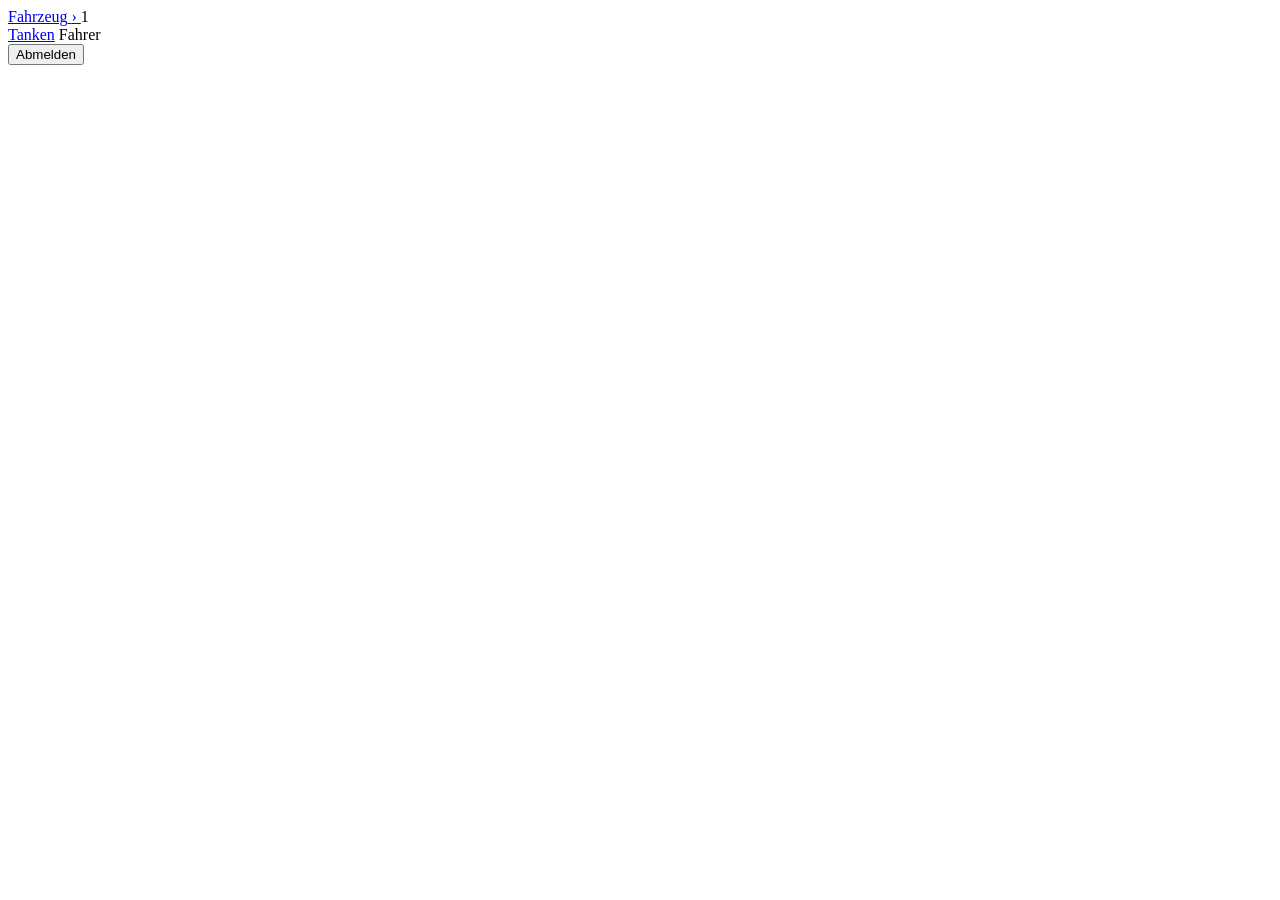
<file: src/main/resources/templates/fragments/header.html>
<!DOCTYPE html>
<html lang="de" xmlns:th="http://www.thymeleaf.org">
<body>

<!--
  Shared app header. Shows the globally selected vehicle (the active context) as a
  link to the vehicle overview, plus the user and logout. `home=true` adds a link
  back to the fuel screen for sub-pages.
-->
<header th:fragment="header(home)"
        class="mb-4 flex items-center justify-between gap-3 text-sm text-zinc-400">
    <a href="/vehicles"
       class="-ml-2 flex items-center gap-2 rounded-lg px-2 py-1 transition hover:text-zinc-200
              focus:outline-none focus-visible:ring-2 focus-visible:ring-zinc-600">
        <span th:if="${selectedVehicle != null}" class="h-3 w-3 rounded-full ring-1 ring-white/10"
              th:style="'background-color:' + ${selectedVehicle.color}"></span>
        <span data-testid="vehicle-context" class="font-medium text-zinc-200"
              th:classappend="${selectedVehicle == null} ? 'text-zinc-400'"
              th:text="${selectedVehicle != null} ? ${selectedVehicle.name} : 'Fahrzeug wählen'">Fahrzeug</span>
        <span class="text-zinc-600" aria-hidden="true">›</span>
    </a>
    <!-- overdue maintenance on the selected vehicle: red badge -> parts page -->
    <a th:if="${selectedVehicle != null and overdueCount > 0}"
       th:href="@{/vehicles/{id}/parts(id=${selectedVehicle.id})}"
       data-testid="overdue-badge"
       th:text="${overdueCount}"
       aria-label="Überfällige Wartung" title="Überfällige Wartung"
       class="-ml-1 mr-auto flex h-5 min-w-5 items-center justify-center rounded-full bg-rose-500/90 px-1.5
              text-xs font-bold tabular-nums text-white">1</a>
    <div class="flex items-center gap-3">
        <a th:if="${home}" href="/" class="text-zinc-500 transition hover:text-zinc-200">Tanken</a>
        <span class="text-zinc-500" th:text="${currentUserName}">Fahrer</span>
        <form th:action="@{/logout}" method="post">
            <button type="submit"
                    class="rounded-lg px-2 py-1 text-zinc-500 transition hover:text-zinc-200
                           focus:outline-none focus-visible:ring-2 focus-visible:ring-zinc-600">
                Abmelden
            </button>
        </form>
    </div>
</header>

</body>
</html>
</file>
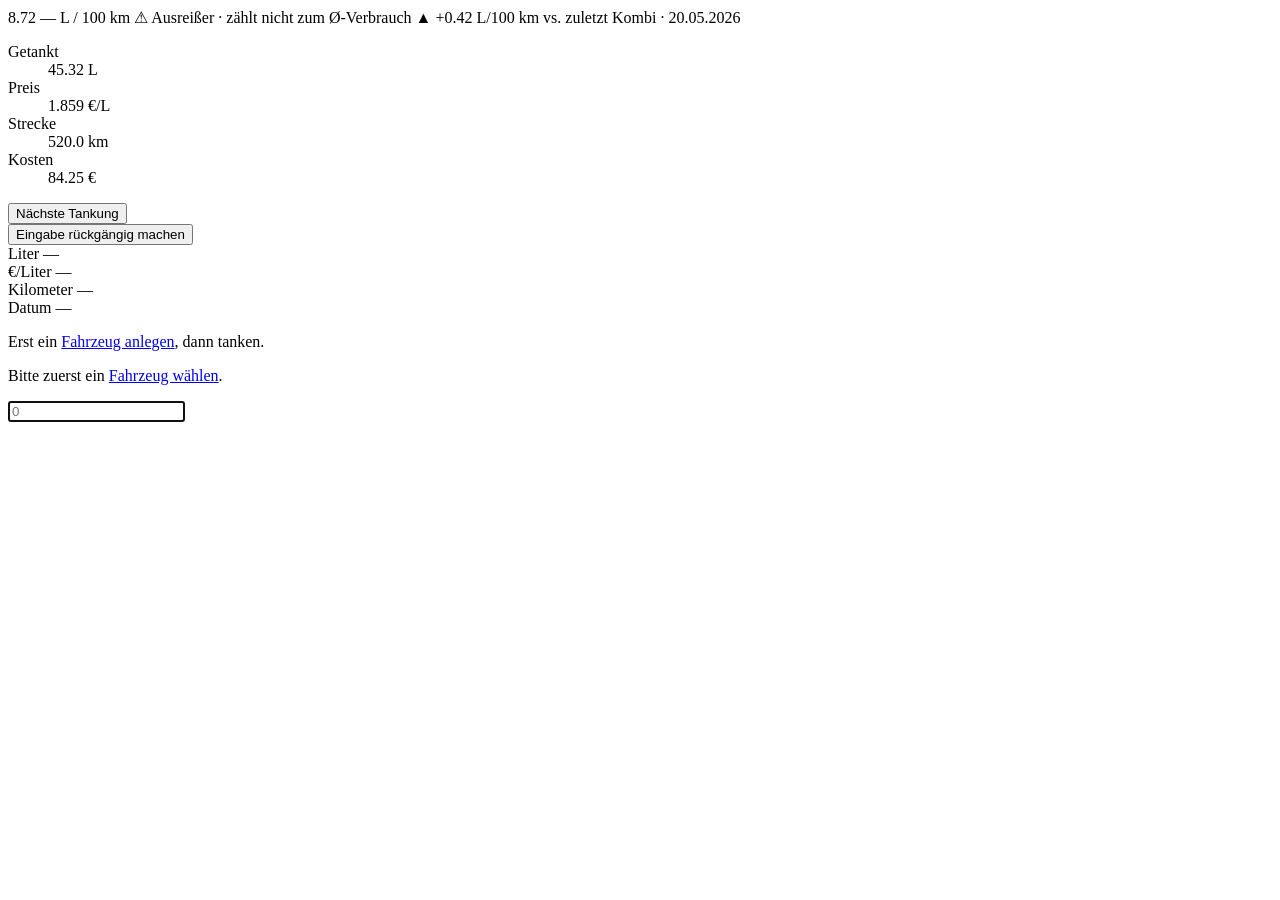
<file: src/main/resources/templates/fragments/panel.html>
<!DOCTYPE html>
<html lang="de" xmlns:th="http://www.thymeleaf.org">
<body>

<!--
  Single swappable panel. Two states:
    saved == null  → draft mode (slot tiles + giant number input)
    saved != null  → result mode (hero L/100km figure + meta grid + reset)
-->
<section th:fragment="panel" id="panel" class="flex h-full flex-col gap-4">

    <!-- ============================================================ -->
    <!-- Result state                                                  -->
    <!-- ============================================================ -->
    <div th:if="${saved != null}"
         data-testid="result-panel"
         class="flex h-full flex-col gap-6 rounded-2xl bg-emerald-950/40 p-6"
         th:object="${saved}">

        <div class="flex flex-1 flex-col items-center justify-center gap-1 text-center">
            <!-- consumption is unknown for the very first odometer reading (no prior distance);
                 an outlier is shown greyed-out (it doesn't represent normal consumption) -->
            <span th:if="${saved.consumptionPer100Km != null}"
                  th:classappend="${saved.isOutlier} ? 'text-zinc-500' : 'text-emerald-400'"
                  class="text-7xl font-extrabold tabular-nums tracking-tight sm:text-8xl"
                  th:text="${#numbers.formatDecimal(saved.consumptionPer100Km, 1, 'POINT', 2, 'POINT')}">8.72</span>
            <span th:unless="${saved.consumptionPer100Km != null}"
                  class="text-7xl font-extrabold tabular-nums tracking-tight text-zinc-600 sm:text-8xl">—</span>
            <span class="text-base text-zinc-400 sm:text-lg">L / 100 km</span>

            <!-- this refueling is a consumption outlier — flag it and note it won't skew the average -->
            <span th:if="${saved.isOutlier}" data-testid="outlier-badge"
                  class="mt-2 inline-flex items-center gap-1.5 rounded-full bg-amber-500/15 px-3 py-1
                         text-sm font-medium text-amber-400">
                <span aria-hidden="true">⚠</span>
                Ausreißer · zählt nicht zum Ø-Verbrauch
            </span>

            <!-- consumption trend vs. the previous refueling (down = greener = good);
                 suppressed for outliers, whose comparison would be misleading -->
            <span th:if="${consumptionDelta != null and !saved.isOutlier}" data-testid="consumption-delta"
                  th:classappend="${consumptionDelta.increased ? 'text-rose-400' : (consumptionDelta.decreased ? 'text-emerald-400' : 'text-zinc-400')}"
                  class="mt-1 flex items-center gap-1.5 text-sm font-medium tabular-nums">
                <span aria-hidden="true"
                      th:text="${consumptionDelta.increased ? '▲' : (consumptionDelta.decreased ? '▼' : '=')}">▲</span>
                <span th:text="${consumptionDelta.sign + #numbers.formatDecimal(consumptionDelta.absDiff, 1, 'POINT', 2, 'POINT') + ' L/100 km'}">+0.42 L/100 km</span>
                <span class="font-normal text-zinc-500">vs. zuletzt</span>
            </span>

            <span class="mt-2 flex items-center gap-2 text-sm text-zinc-400">
                <span th:if="${pickedVehicle != null}" class="h-3 w-3 rounded-full ring-1 ring-white/10"
                      th:style="'background-color:' + ${pickedVehicle.color}"></span>
                <span th:if="${pickedVehicle != null}" th:text="${pickedVehicle.name}">Kombi</span>
                <span th:if="${dateDisplay != null}" th:text="${pickedVehicle != null} ? '· ' + ${dateDisplay} : ${dateDisplay}">· 20.05.2026</span>
            </span>
        </div>

        <dl class="grid grid-cols-2 gap-x-4 gap-y-3 text-left">
            <div>
                <dt class="text-xs uppercase tracking-wide text-zinc-500">Getankt</dt>
                <dd class="text-lg font-semibold tabular-nums sm:text-xl"
                    th:text="${#numbers.formatDecimal(saved.liters, 1, 'POINT', 2, 'POINT') + ' L'}">45.32 L</dd>
            </div>
            <div>
                <dt class="text-xs uppercase tracking-wide text-zinc-500">Preis</dt>
                <dd class="text-lg font-semibold tabular-nums sm:text-xl"
                    th:text="${#numbers.formatDecimal(saved.pricePerLiter, 1, 'POINT', 3, 'POINT') + ' €/L'}">1.859 €/L</dd>
            </div>
            <div>
                <dt class="text-xs uppercase tracking-wide text-zinc-500">Strecke</dt>
                <dd class="text-lg font-semibold tabular-nums sm:text-xl"
                    th:text="${saved.distanceKm != null}
                        ? ${#numbers.formatDecimal(saved.distanceKm, 1, 'POINT', 1, 'POINT') + ' km'}
                        : '—'">520.0 km</dd>
            </div>
            <div>
                <dt class="text-xs uppercase tracking-wide text-zinc-500">Kosten</dt>
                <dd class="text-lg font-semibold tabular-nums sm:text-xl"
                    th:text="${#numbers.formatDecimal(saved.totalCost, 1, 'POINT', 2, 'POINT') + ' €'}">84.25 €</dd>
            </div>
        </dl>

        <div class="mt-auto flex flex-col items-center gap-3">
            <form hx-post="/fuel/reset" hx-target="#panel" hx-swap="outerHTML" class="w-full">
                <button type="submit"
                        class="w-full rounded-xl bg-emerald-500 px-4 py-4 text-base font-semibold text-emerald-950
                               transition active:scale-[0.98] hover:bg-emerald-400
                               focus:outline-none focus-visible:ring-2 focus-visible:ring-emerald-300">
                    Nächste Tankung
                </button>
            </form>
            <form hx-post="/fuel/undo" hx-target="#panel" hx-swap="outerHTML">
                <input type="hidden" name="id" th:value="${saved.id}">
                <button type="submit" data-testid="undo-button"
                        class="rounded text-sm text-zinc-500 underline-offset-4 transition
                               hover:text-zinc-300 hover:underline
                               focus:outline-none focus-visible:ring-2 focus-visible:ring-zinc-500">
                    Eingabe rückgängig machen
                </button>
            </form>
        </div>
    </div>

    <!-- ============================================================ -->
    <!-- Draft state                                                   -->
    <!-- ============================================================ -->
    <div th:if="${saved == null}"
         data-testid="draft-panel"
         class="flex h-full flex-col gap-4">

        <div class="grid grid-cols-2 gap-2">

            <div data-testid="slot"
                 th:attr="data-filled=${draft.liters != null}"
                 th:classappend="${draft.liters != null}
                    ? 'border-accent bg-zinc-900'
                    : 'border-transparent bg-zinc-900/60'"
                 class="flex flex-col gap-0.5 rounded-lg border-l-4 px-3 py-2 transition">
                <span class="text-xs text-zinc-400">Liter</span>
                <span th:classappend="${draft.liters != null} ? 'text-zinc-100' : 'text-zinc-600'"
                      class="text-xl font-semibold tabular-nums"
                      th:text="${draft.liters != null}
                         ? ${#numbers.formatDecimal(draft.liters, 1, 'POINT', 2, 'POINT')}
                         : '—'">—</span>
            </div>

            <div data-testid="slot"
                 th:attr="data-filled=${draft.pricePerLiter != null}"
                 th:classappend="${draft.pricePerLiter != null}
                    ? 'border-accent bg-zinc-900'
                    : 'border-transparent bg-zinc-900/60'"
                 class="flex flex-col gap-0.5 rounded-lg border-l-4 px-3 py-2 transition">
                <span class="text-xs text-zinc-400">€/Liter</span>
                <span th:classappend="${draft.pricePerLiter != null} ? 'text-zinc-100' : 'text-zinc-600'"
                      class="text-xl font-semibold tabular-nums"
                      th:text="${draft.pricePerLiter != null}
                         ? ${#numbers.formatDecimal(draft.pricePerLiter, 1, 'POINT', 3, 'POINT')}
                         : '—'">—</span>
            </div>

            <!-- the distance slot: a trip distance for trip-meter vehicles, otherwise
                 the absolute odometer reading (the driven distance is then computed) -->
            <div data-testid="slot"
                 th:attr="data-filled=${draft.distance != null}"
                 th:classappend="${draft.distance != null}
                    ? 'border-accent bg-zinc-900'
                    : 'border-transparent bg-zinc-900/60'"
                 class="flex flex-col gap-0.5 rounded-lg border-l-4 px-3 py-2 transition">
                <span class="text-xs text-zinc-400" th:text="${draft.hasTripMeter} ? 'Kilometer' : 'Gesamt-km'">Kilometer</span>
                <span th:classappend="${draft.distance != null} ? 'text-zinc-100' : 'text-zinc-600'"
                      class="text-xl font-semibold tabular-nums"
                      th:text="${draft.distance == null} ? '—'
                         : (${draft.hasTripMeter}
                            ? ${#numbers.formatDecimal(draft.distance, 1, 'POINT', 1, 'POINT')}
                            : ${#numbers.formatDecimal(draft.distance, 1, 'POINT', 0, 'POINT')})">—</span>
            </div>

            <!-- the date, defaulting to today; override by typing one (e.g. 20.05.2026) -->
            <div data-testid="slot"
                 th:attr="data-filled=${draft.date != null}"
                 th:classappend="${draft.date != null}
                    ? 'border-accent bg-zinc-900'
                    : 'border-transparent bg-zinc-900/60'"
                 class="flex flex-col gap-0.5 rounded-lg border-l-4 px-3 py-2 transition">
                <span class="text-xs text-zinc-400">Datum</span>
                <span th:classappend="${draft.date != null} ? 'text-zinc-100' : 'text-zinc-600'"
                      class="text-xl font-semibold tabular-nums"
                      th:text="${dateDisplay != null} ? ${dateDisplay} : '—'">—</span>
            </div>

        </div>

        <!-- No vehicles yet: nothing to fuel against. -->
        <p th:if="${vehicles.isEmpty()}" class="rounded-xl bg-zinc-900/60 px-4 py-4 text-center text-sm text-zinc-400">
            Erst ein <a href="/vehicles/new" class="text-accent underline">Fahrzeug anlegen</a>,
            dann tanken.
        </p>

        <!-- Vehicles exist but none is the active context: make the user pick one first. -->
        <p th:if="${not vehicles.isEmpty() and selectedVehicle == null}"
           data-testid="select-vehicle-hint"
           class="rounded-xl bg-zinc-900/60 px-4 py-4 text-center text-sm text-zinc-400">
            Bitte zuerst ein <a href="/vehicles" class="text-accent underline">Fahrzeug wählen</a>.
        </p>

        <!-- Input is only offered once a vehicle context is set. -->
        <form th:if="${selectedVehicle != null}"
              hx-post="/fuel/value"
              hx-target="#panel"
              hx-swap="outerHTML"
              hx-on::after-request="this.reset(); this.querySelector('input[name=value]').focus()"
              class="mt-auto">
            <input type="hidden" name="liters" th:value="${draft.liters}">
            <input type="hidden" name="pricePerLiter" th:value="${draft.pricePerLiter}">
            <input type="hidden" name="kilometers" th:value="${draft.kilometers}">
            <input type="hidden" name="odometer" th:value="${draft.odometer}">
            <input type="hidden" name="date" th:value="${draft.date}">
            <input data-testid="value-input"
                   type="text"
                   inputmode="decimal"
                   name="value"
                   autocomplete="off"
                   autofocus
                   placeholder="0"
                   class="w-full border-b-4 border-accent bg-transparent py-4 text-center
                          text-7xl font-bold tabular-nums tracking-tight text-zinc-100
                          caret-accent outline-none placeholder:text-zinc-800
                          sm:text-8xl">
        </form>

    </div>

</section>
</body>
</html>
</file>
